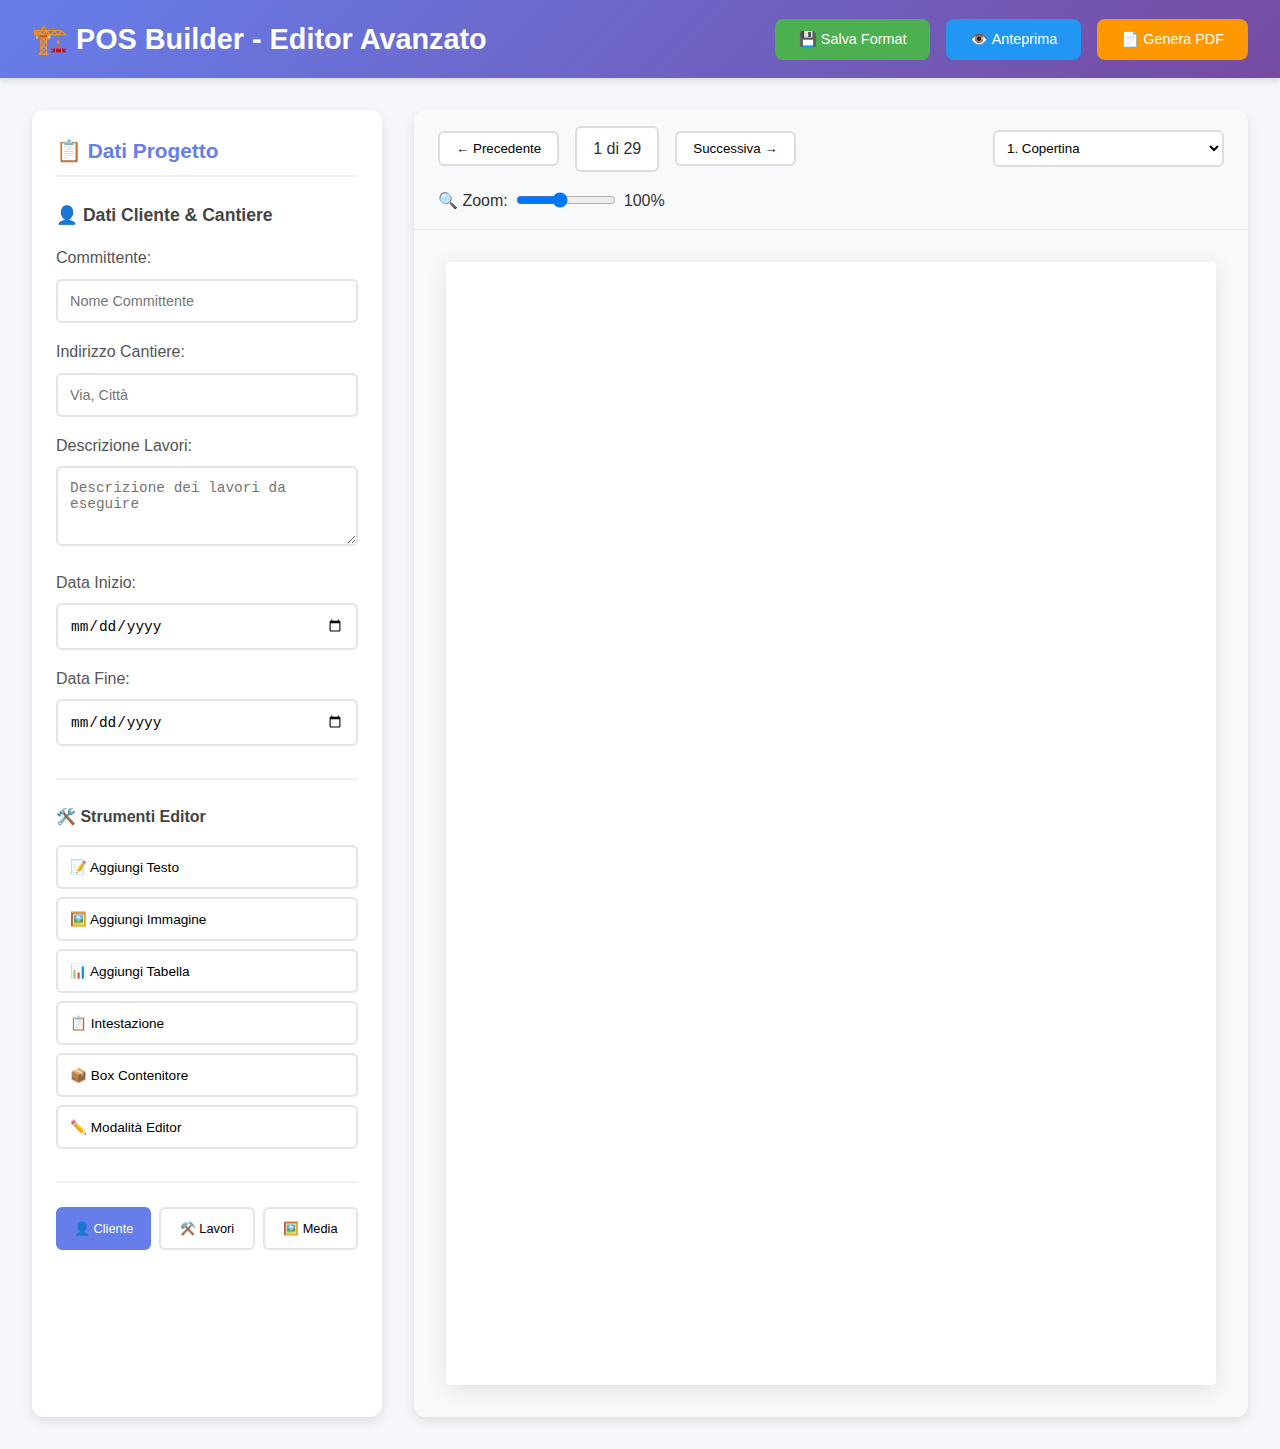
<file: pos-builder/index.html>
<!DOCTYPE html>
<html lang="it">
<head>
    <meta charset="UTF-8">
    <meta name="viewport" content="width=device-width, initial-scale=1.0">
    <title>POS Builder - Editor Avanzato</title>
    <link rel="stylesheet" href="styles.css">
</head>
<body>
    <div class="app-container">
        <!-- Header -->
        <header class="app-header">
            <div class="header-content">
                <h1>🏗️ POS Builder - Editor Avanzato</h1>
                <div class="header-controls">
                    <button id="saveFormatBtn" class="btn btn-primary">💾 Salva Format</button>
                    <button id="previewBtn" class="btn btn-secondary">👁️ Anteprima</button>
                    <button id="generatePdfBtn" class="btn btn-success">📄 Genera PDF</button>
                </div>
            </div>
        </header>

        <!-- Main Content -->
        <div class="main-content">
            <!-- Sidebar con Form -->
            <aside class="sidebar">
                <div class="form-container">
                    <h3>📋 Dati Progetto</h3>
                    
                    <!-- Step 1: Dati Cliente -->
                    <div class="form-section active" id="step1">
                        <h4>👤 Dati Cliente & Cantiere</h4>
                        <div class="form-group">
                            <label>Committente:</label>
                            <input type="text" id="committente" placeholder="Nome Committente">
                        </div>
                        <div class="form-group">
                            <label>Indirizzo Cantiere:</label>
                            <input type="text" id="indirizzoCantiere" placeholder="Via, Città">
                        </div>
                        <div class="form-group">
                            <label>Descrizione Lavori:</label>
                            <textarea id="descrizioneLavori" placeholder="Descrizione dei lavori da eseguire"></textarea>
                        </div>
                        <div class="form-group">
                            <label>Data Inizio:</label>
                            <input type="date" id="dataInizio">
                        </div>
                        <div class="form-group">
                            <label>Data Fine:</label>
                            <input type="date" id="dataFine">
                        </div>
                    </div>

                    <!-- Step 2: Lavorazioni -->
                    <div class="form-section" id="step2">
                        <h4>⚒️ Lavorazioni</h4>
                        <div class="form-group">
                            <label>Durata Lavori (giorni):</label>
                            <input type="number" id="durataLavori" placeholder="15">
                        </div>
                        <div class="form-group">
                            <label>Numero Operatori:</label>
                            <input type="number" id="numeroOperatori" placeholder="5">
                        </div>
                        <div class="form-group">
                            <label>Tipologia Lavori:</label>
                            <select id="tipologiaLavori">
                                <option value="Asfaltature">Asfaltature</option>
                                <option value="Demolizioni">Demolizioni</option>
                                <option value="Scavi">Scavi</option>
                                <option value="Altro">Altro</option>
                            </select>
                        </div>
                    </div>

                    <!-- Step 3: Immagini -->
                    <div class="form-section" id="step3">
                        <h4>🖼️ Logo & Firma</h4>
                        <div class="form-group">
                            <label>Logo Aziendale:</label>
                            <div class="upload-area" id="logoUpload">
                                <input type="file" id="logoFile" accept="image/*">
                                <div class="upload-text">
                                    📎 Trascina il logo qui o clicca per caricare
                                </div>
                                <div class="logo-preview" id="logoPreview"></div>
                            </div>
                        </div>
                        <div class="form-group">
                            <label>Firma Digitale:</label>
                            <div class="upload-area" id="firmaUpload">
                                <input type="file" id="firmaFile" accept="image/*">
                                <div class="upload-text">
                                    ✍️ Trascina la firma qui o clicca per caricare
                                </div>
                                <div class="firma-preview" id="firmaPreview"></div>
                            </div>
                        </div>
                    </div>

                    <!-- Toolbar Editor -->
                    <div class="editor-toolbar">
                        <h4>🛠️ Strumenti Editor</h4>
                        <div class="toolbar-buttons">
                            <button class="tool-btn" id="addTextBtn">📝 Aggiungi Testo</button>
                            <button class="tool-btn" id="addImageBtn">🖼️ Aggiungi Immagine</button>
                            <button class="tool-btn" id="addTableBtn">📊 Aggiungi Tabella</button>
                            <button class="tool-btn" id="addHeaderBtn">📋 Intestazione</button>
                            <button class="tool-btn" id="addBoxBtn">📦 Box Contenitore</button>
                            <button class="tool-btn" id="editModeBtn">✏️ Modalità Editor</button>
                        </div>
                    </div>

                    <!-- Step Navigation -->
                    <div class="step-navigation">
                        <button class="step-btn active" data-step="1">👤 Cliente</button>
                        <button class="step-btn" data-step="2">⚒️ Lavori</button>
                        <button class="step-btn" data-step="3">🖼️ Media</button>
                    </div>
                </div>
            </aside>

            <!-- Main Preview Area -->
            <main class="preview-area">
                <!-- Page Controls -->
                <div class="page-controls">
                    <div class="navigation-controls">
                        <button id="prevPageBtn" class="nav-btn">← Precedente</button>
                        <div class="page-indicator">
                            <span id="currentPageNum">1</span> di <span id="totalPages">29</span>
                        </div>
                        <button id="nextPageBtn" class="nav-btn">Successiva →</button>
                    </div>
                    
                    <div class="page-selector">
                        <select id="pageSelect">
                            <option value="1">1. Copertina</option>
                            <option value="2">2. Indice</option>
                            <option value="3">3. Definizioni</option>
                            <option value="4">4. Dati Cantiere</option>
                            <option value="5">5. Mansioni</option>
                            <option value="6">6. Organizzazione</option>
                            <option value="7">7. Attività Cantiere</option>
                            <option value="8">8. Modalità Organizzative</option>
                            <option value="9">9. Servizi Igienico Assistenziali</option>
                            <option value="10">10. Attrezzature</option>
                            <option value="11">11. DPI</option>
                            <option value="12">12. Formazione</option>
                            <option value="13">13. Sorveglianza Sanitaria</option>
                            <option value="14">14. Gestione Emergenze</option>
                            <option value="15">15. Segnaletica</option>
                            <option value="16">16. Interferenze</option>
                            <option value="17">17. Cronoprogramma</option>
                            <option value="18">18. Valutazione Rischi - Fasi 1-2</option>
                            <option value="19">19. Valutazione Rischi - Fasi 3-5</option>
                            <option value="20">20. Valutazione Rischi - Fasi 6-8</option>
                            <option value="21">21. Valutazione Rischi - Fase 9</option>
                            <option value="22">22. Valutazione Rischi - Fase 10</option>
                            <option value="23">23. Schede Attrezzature</option>
                            <option value="24">24. Scheda Bombola Gas</option>
                            <option value="25">25. Scheda Betoniera</option>
                            <option value="26">26. Scheda Compressore</option>
                            <option value="27">27. Scheda Escavatore</option>
                            <option value="28">28. Scheda Autogru</option>
                            <option value="29">29. Fine Documento</option>
                        </select>
                    </div>

                    <div class="zoom-controls">
                        <label>🔍 Zoom:</label>
                        <input type="range" id="zoomSlider" min="25" max="200" value="100">
                        <span id="zoomValue">100%</span>
                    </div>
                </div>

                <!-- Document Preview -->
                <div class="document-container">
                    <div class="document-page" id="documentPage">
                        <!-- Il contenuto della pagina verrà inserito dinamicamente qui -->
                    </div>
                </div>

                <!-- Element Properties Panel -->
                <div class="properties-panel" id="propertiesPanel" style="display: none;">
                    <h4>🎨 Proprietà Elemento</h4>
                    <div class="property-group">
                        <label>Testo:</label>
                        <textarea id="elementText"></textarea>
                    </div>
                    <div class="property-group">
                        <label>Dimensione Font:</label>
                        <input type="range" id="fontSize" min="8" max="24" value="12">
                    </div>
                    <div class="property-group">
                        <label>Colore:</label>
                        <input type="color" id="textColor" value="#000000">
                    </div>
                    <div class="property-group">
                        <label>Allineamento:</label>
                        <select id="textAlign">
                            <option value="left">Sinistra</option>
                            <option value="center">Centro</option>
                            <option value="right">Destra</option>
                        </select>
                    </div>
                    <div class="property-actions">
                        <button id="applyPropertiesBtn" class="btn btn-primary">✅ Applica</button>
                        <button id="deleteElementBtn" class="btn btn-danger">🗑️ Elimina</button>
                    </div>
                </div>
            </main>
        </div>

        <!-- Popup Modals -->
        <div class="modal" id="textEditModal" style="display: none;">
            <div class="modal-content">
                <h3>✏️ Modifica Testo</h3>
                <textarea id="textEditArea" rows="10"></textarea>
                <div class="modal-actions">
                    <button id="saveTextBtn" class="btn btn-primary">💾 Salva</button>
                    <button id="cancelTextBtn" class="btn btn-secondary">❌ Annulla</button>
                </div>
            </div>
        </div>

        <div class="modal" id="imageUploadModal" style="display: none;">
            <div class="modal-content">
                <h3>🖼️ Aggiungi Immagine</h3>
                <div class="upload-area">
                    <input type="file" id="newImageFile" accept="image/*">
                    <div class="upload-text">Trascina immagine qui o clicca per caricare</div>
                </div>
                <div class="modal-actions">
                    <button id="addImageConfirmBtn" class="btn btn-primary">➕ Aggiungi</button>
                    <button id="cancelImageBtn" class="btn btn-secondary">❌ Annulla</button>
                </div>
            </div>
        </div>
    </div>

    <script src="script.js"></script>
</body>
</html>
</file>
<file: pos-builder/styles.css>
/* Reset e Base Styles */
* {
    margin: 0;
    padding: 0;
    box-sizing: border-box;
}

body {
    font-family: 'Segoe UI', Tahoma, Geneva, Verdana, sans-serif;
    background: #f5f7fa;
    color: #333;
    line-height: 1.6;
}

/* App Container */
.app-container {
    min-height: 100vh;
    display: flex;
    flex-direction: column;
}

/* Header */
.app-header {
    background: linear-gradient(135deg, #667eea 0%, #764ba2 100%);
    color: white;
    padding: 1rem 2rem;
    box-shadow: 0 4px 6px rgba(0,0,0,0.1);
}

.header-content {
    display: flex;
    justify-content: space-between;
    align-items: center;
    max-width: 1400px;
    margin: 0 auto;
}

.header-content h1 {
    font-size: 1.8rem;
    font-weight: 600;
}

.header-controls {
    display: flex;
    gap: 1rem;
}

/* Buttons */
.btn {
    padding: 0.75rem 1.5rem;
    border: none;
    border-radius: 8px;
    cursor: pointer;
    font-weight: 500;
    font-size: 0.9rem;
    transition: all 0.3s ease;
    display: inline-flex;
    align-items: center;
    gap: 0.5rem;
}

.btn:hover {
    transform: translateY(-2px);
    box-shadow: 0 4px 12px rgba(0,0,0,0.15);
}

.btn-primary {
    background: #4CAF50;
    color: white;
}

.btn-primary:hover {
    background: #45a049;
}

.btn-secondary {
    background: #2196F3;
    color: white;
}

.btn-secondary:hover {
    background: #1976D2;
}

.btn-success {
    background: #FF9800;
    color: white;
}

.btn-success:hover {
    background: #F57C00;
}

.btn-danger {
    background: #F44336;
    color: white;
}

.btn-danger:hover {
    background: #D32F2F;
}

/* Main Content */
.main-content {
    display: flex;
    flex: 1;
    max-width: 1400px;
    margin: 0 auto;
    width: 100%;
    gap: 2rem;
    padding: 2rem;
}

/* Sidebar */
.sidebar {
    width: 350px;
    min-width: 350px;
    background: white;
    border-radius: 12px;
    box-shadow: 0 4px 12px rgba(0,0,0,0.1);
    overflow: hidden;
}

.form-container {
    padding: 1.5rem;
    height: 100%;
    overflow-y: auto;
}

.form-container h3 {
    color: #667eea;
    margin-bottom: 1.5rem;
    font-size: 1.3rem;
    border-bottom: 2px solid #f0f0f0;
    padding-bottom: 0.5rem;
}

/* Form Sections */
.form-section {
    display: none;
    margin-bottom: 2rem;
}

.form-section.active {
    display: block;
}

.form-section h4 {
    color: #444;
    margin-bottom: 1rem;
    font-size: 1.1rem;
}

.form-group {
    margin-bottom: 1rem;
}

.form-group label {
    display: block;
    margin-bottom: 0.5rem;
    font-weight: 500;
    color: #555;
}

.form-group input,
.form-group textarea,
.form-group select {
    width: 100%;
    padding: 0.75rem;
    border: 2px solid #e1e5e9;
    border-radius: 6px;
    font-size: 0.9rem;
    transition: border-color 0.3s ease;
}

.form-group input:focus,
.form-group textarea:focus,
.form-group select:focus {
    outline: none;
    border-color: #667eea;
}

.form-group textarea {
    resize: vertical;
    min-height: 80px;
}

/* Upload Areas */
.upload-area {
    border: 2px dashed #ddd;
    border-radius: 8px;
    padding: 2rem;
    text-align: center;
    cursor: pointer;
    transition: all 0.3s ease;
    position: relative;
}

.upload-area:hover {
    border-color: #667eea;
    background: #f8f9ff;
}

.upload-area.dragover {
    border-color: #4CAF50;
    background: #f0fff0;
}

.upload-area input[type="file"] {
    position: absolute;
    inset: 0;
    opacity: 0;
    cursor: pointer;
}

.upload-text {
    color: #666;
    font-size: 0.9rem;
}

.logo-preview,
.firma-preview {
    margin-top: 1rem;
    max-width: 100%;
}

.logo-preview img,
.firma-preview img {
    max-width: 100%;
    max-height: 100px;
    border-radius: 4px;
    box-shadow: 0 2px 8px rgba(0,0,0,0.1);
}

/* Editor Toolbar */
.editor-toolbar {
    margin-top: 2rem;
    padding-top: 1.5rem;
    border-top: 2px solid #f0f0f0;
}

.editor-toolbar h4 {
    color: #444;
    margin-bottom: 1rem;
}

.toolbar-buttons {
    display: grid;
    grid-template-columns: 1fr;
    gap: 0.5rem;
}

.tool-btn {
    padding: 0.75rem;
    border: 2px solid #e1e5e9;
    background: white;
    border-radius: 6px;
    cursor: pointer;
    font-size: 0.85rem;
    transition: all 0.3s ease;
    text-align: left;
}

.tool-btn:hover {
    border-color: #667eea;
    background: #f8f9ff;
}

.tool-btn.active {
    background: #667eea;
    color: white;
    border-color: #667eea;
}

/* Step Navigation */
.step-navigation {
    display: flex;
    margin-top: 2rem;
    gap: 0.5rem;
    padding-top: 1.5rem;
    border-top: 2px solid #f0f0f0;
}

.step-btn {
    flex: 1;
    padding: 0.75rem 0.5rem;
    border: 2px solid #e1e5e9;
    background: white;
    border-radius: 6px;
    cursor: pointer;
    font-size: 0.8rem;
    text-align: center;
    transition: all 0.3s ease;
}

.step-btn:hover {
    border-color: #667eea;
}

.step-btn.active {
    background: #667eea;
    color: white;
    border-color: #667eea;
}

/* Preview Area */
.preview-area {
    flex: 1;
    display: flex;
    flex-direction: column;
    background: white;
    border-radius: 12px;
    box-shadow: 0 4px 12px rgba(0,0,0,0.1);
    overflow: hidden;
}

/* Page Controls */
.page-controls {
    background: #f8f9fa;
    padding: 1rem 1.5rem;
    border-bottom: 1px solid #e9ecef;
    display: flex;
    justify-content: space-between;
    align-items: center;
    gap: 1rem;
    flex-wrap: wrap;
}

.navigation-controls {
    display: flex;
    align-items: center;
    gap: 1rem;
}

.nav-btn {
    padding: 0.5rem 1rem;
    border: 2px solid #ddd;
    background: white;
    border-radius: 6px;
    cursor: pointer;
    transition: all 0.3s ease;
}

.nav-btn:hover:not(:disabled) {
    border-color: #667eea;
    background: #f8f9ff;
}

.nav-btn:disabled {
    opacity: 0.5;
    cursor: not-allowed;
}

.page-indicator {
    background: white;
    padding: 0.5rem 1rem;
    border: 2px solid #ddd;
    border-radius: 6px;
    font-weight: 500;
}

.page-selector select {
    padding: 0.5rem;
    border: 2px solid #ddd;
    border-radius: 6px;
    background: white;
}

.zoom-controls {
    display: flex;
    align-items: center;
    gap: 0.5rem;
}

.zoom-controls label {
    font-weight: 500;
}

.zoom-controls input[type="range"] {
    width: 100px;
}

/* Document Container */
.document-container {
    flex: 1;
    padding: 2rem;
    overflow: auto;
    background: #f8f9fa;
    display: flex;
    justify-content: center;
    align-items: flex-start;
}

.document-page {
    background: white;
    width: 210mm;
    min-height: 297mm;
    padding: 20mm;
    box-shadow: 0 4px 20px rgba(0,0,0,0.1);
    border-radius: 4px;
    position: relative;
    transform-origin: top center;
    transition: transform 0.3s ease;
}

/* Editable Elements */
.editable-element {
    position: relative;
    cursor: pointer;
    transition: all 0.3s ease;
    border: 2px solid transparent;
    border-radius: 4px;
    padding: 0.25rem;
    margin: 0.25rem 0;
}

.editable-element:hover {
    border-color: #667eea;
    background: rgba(102, 126, 234, 0.05);
}

.editable-element.selected {
    border-color: #4CAF50;
    background: rgba(76, 175, 80, 0.1);
}

.element-controls {
    position: absolute;
    top: -30px;
    right: 0;
    background: white;
    border: 1px solid #ddd;
    border-radius: 4px;
    padding: 0.25rem;
    display: none;
    gap: 0.25rem;
    box-shadow: 0 2px 8px rgba(0,0,0,0.1);
}

.editable-element:hover .element-controls,
.editable-element.selected .element-controls {
    display: flex;
}

.control-btn {
    padding: 0.25rem 0.5rem;
    border: none;
    background: #f8f9fa;
    border-radius: 3px;
    cursor: pointer;
    font-size: 0.8rem;
    transition: background 0.3s ease;
}

.control-btn:hover {
    background: #e9ecef;
}

/* Properties Panel */
.properties-panel {
    position: fixed;
    top: 50%;
    right: 2rem;
    transform: translateY(-50%);
    width: 300px;
    background: white;
    border: 1px solid #ddd;
    border-radius: 8px;
    padding: 1.5rem;
    box-shadow: 0 4px 20px rgba(0,0,0,0.15);
    z-index: 1000;
}

.properties-panel h4 {
    margin-bottom: 1rem;
    color: #667eea;
}

.property-group {
    margin-bottom: 1rem;
}

.property-group label {
    display: block;
    margin-bottom: 0.5rem;
    font-weight: 500;
}

.property-group input,
.property-group textarea,
.property-group select {
    width: 100%;
    padding: 0.5rem;
    border: 1px solid #ddd;
    border-radius: 4px;
}

.property-actions {
    display: flex;
    gap: 0.5rem;
    margin-top: 1rem;
}

/* Modals */
.modal {
    position: fixed;
    top: 0;
    left: 0;
    width: 100%;
    height: 100%;
    background: rgba(0,0,0,0.5);
    display: flex;
    justify-content: center;
    align-items: center;
    z-index: 2000;
}

.modal-content {
    background: white;
    padding: 2rem;
    border-radius: 12px;
    max-width: 500px;
    width: 90%;
    max-height: 80vh;
    overflow-y: auto;
}

.modal-content h3 {
    margin-bottom: 1.5rem;
    color: #667eea;
}

.modal-content textarea {
    width: 100%;
    min-height: 200px;
    padding: 1rem;
    border: 2px solid #e1e5e9;
    border-radius: 6px;
    font-family: inherit;
    resize: vertical;
}

.modal-actions {
    display: flex;
    gap: 1rem;
    margin-top: 1.5rem;
    justify-content: flex-end;
}

/* Document Content Styles */
.pos-header {
    text-align: center;
    margin-bottom: 2rem;
    padding-bottom: 1rem;
    border-bottom: 2px solid #667eea;
}

.pos-title {
    font-size: 1.8rem;
    font-weight: bold;
    color: #667eea;
    margin-bottom: 0.5rem;
}

.pos-subtitle {
    font-size: 1.2rem;
    color: #666;
}

.company-info {
    display: flex;
    justify-content: space-between;
    align-items: flex-start;
    margin: 2rem 0;
    gap: 2rem;
}

.company-box {
    flex: 1;
    border: 2px solid #ddd;
    border-radius: 8px;
    padding: 1.5rem;
    background: #f9f9f9;
}

.company-box h3 {
    color: #667eea;
    margin-bottom: 1rem;
    font-size: 1.1rem;
}

.company-box p {
    margin: 0.5rem 0;
    line-height: 1.4;
}

.logo-container {
    text-align: center;
    margin: 2rem 0;
}

.logo-display {
    max-width: 200px;
    max-height: 120px;
    border-radius: 8px;
    box-shadow: 0 2px 8px rgba(0,0,0,0.1);
}

.firma-display {
    max-width: 160px;
    max-height: 60px;
    margin: 1rem auto;
    display: block;
}

.footer-info {
    position: absolute;
    bottom: 15mm;
    left: 20mm;
    right: 20mm;
    display: flex;
    justify-content: space-between;
    align-items: center;
    padding-top: 1rem;
    border-top: 1px solid #ddd;
    font-size: 0.9rem;
    color: #666;
}

.risk-table {
    width: 100%;
    border-collapse: collapse;
    margin: 1rem 0;
}

.risk-table th,
.risk-table td {
    border: 1px solid #ddd;
    padding: 0.75rem;
    text-align: left;
}

.risk-table th {
    background: #f8f9fa;
    font-weight: 600;
    color: #333;
}

.risk-level {
    font-weight: bold;
    padding: 0.25rem 0.5rem;
    border-radius: 4px;
}

.risk-basso {
    background: #d4edda;
    color: #155724;
}

.risk-medio {
    background: #fff3cd;
    color: #856404;
}

.risk-alto {
    background: #f8d7da;
    color: #721c24;
}

/* Equipment Cards */
.equipment-card {
    border: 2px solid #ddd;
    border-radius: 8px;
    padding: 1.5rem;
    margin: 1rem 0;
    background: #f9f9f9;
}

.equipment-card h4 {
    color: #667eea;
    margin-bottom: 1rem;
    display: flex;
    align-items: center;
    gap: 0.5rem;
}

.checkbox-present {
    margin: 1rem 0;
    font-weight: 500;
}

/* Responsive Design */
@media (max-width: 1200px) {
    .main-content {
        flex-direction: column;
        gap: 1rem;
    }
    
    .sidebar {
        width: 100%;
        min-width: auto;
    }
    
    .properties-panel {
        position: relative;
        transform: none;
        top: auto;
        right: auto;
        width: 100%;
        margin-top: 1rem;
    }
}

@media (max-width: 768px) {
    .header-content {
        flex-direction: column;
        gap: 1rem;
        text-align: center;
    }
    
    .header-controls {
        flex-wrap: wrap;
        justify-content: center;
    }
    
    .page-controls {
        flex-direction: column;
        gap: 1rem;
    }
    
    .navigation-controls {
        order: 2;
    }
    
    .document-page {
        width: 100%;
        margin: 0;
        padding: 15mm;
    }
    
    .company-info {
        flex-direction: column;
    }
    
    .step-navigation {
        flex-direction: column;
    }
}

/* Print Styles */
@media print {
    .app-header,
    .sidebar,
    .page-controls,
    .properties-panel {
        display: none;
    }
    
    .preview-area {
        box-shadow: none;
        border-radius: 0;
    }
    
    .document-container {
        padding: 0;
    }
    
    .document-page {
        box-shadow: none;
        margin: 0;
        width: 100%;
        min-height: auto;
    }
}
</file>
